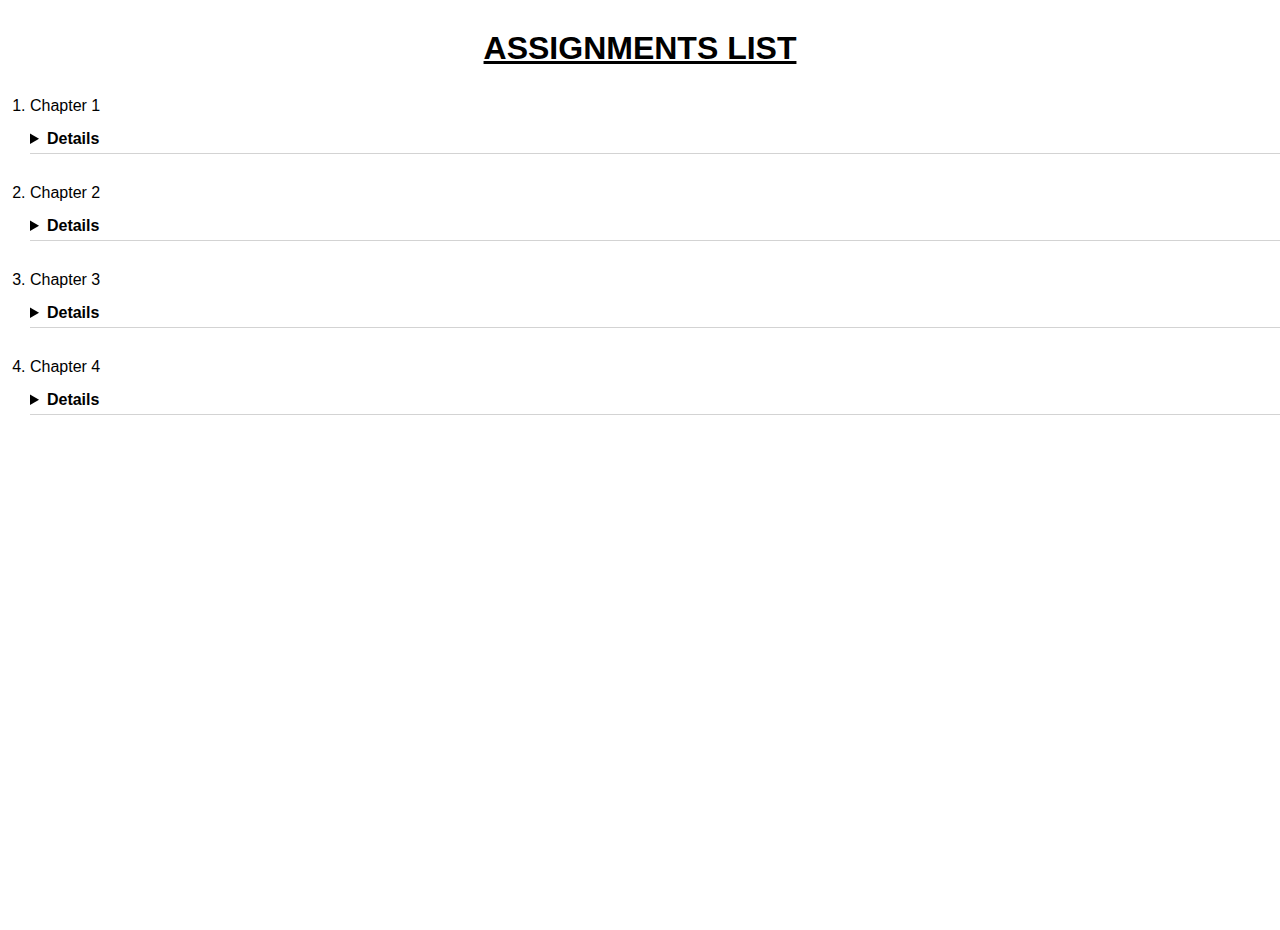
<file: index.html>
<!DOCTYPE html>
<html lang="en">

<head>
    <meta charset="UTF-8">
    <meta name="viewport" content="width=device-width, initial-scale=1.0">
    <title>Assignments List</title>
    <link rel="stylesheet" href="style.css">
</head>

<body>

    <h1>ASSIGNMENTS LIST</h1>

    <div>
        <ol>
            <li><a href="./Chapter 1/index.html">Chapter 1</a></li>
            <details>
                <p><strong style="color: rgb(44, 44, 211);">alert()</strong>
                    is a bulit-in-function in JS. It display a dialog box with some information and OK button.
                </p>
            </details>
            <li><a href="./Chapter 2/index.html">Chapter 2</a></li>
            <details>
                <p><strong style="color: rgb(44, 44, 211);">Variables</strong>
                    are used to store any kind of data in JS.
                    <br>
                    We can make variables using <strong style="color: rgb(44, 44, 211);">var</strong> Keyword.
                </p>
            </details>
            <li><a href="./Chapter 3/index.html">Chapter 3</a></li>
            <details>
                <p><strong style="color: rgb(44, 44, 211);">Rules of naming or declaring a variable</strong>
                <ol>
                    <li>variable should must be start from <b>letter , _ , $</b> .</li>
                    <li>variables declarations are case sensitive.</li>
                    <li>variables names should not be JS keywords.</li>
                </ol>
                </p>
            </details>
            <li><a href="./Chapter 4/index.html">Chapter 4</a></li>
            <details>
                <p><strong style="color: rgb(44, 44, 211);">var for strings</strong>
                    In this chapter we will learn about string data type in JS and how we can store it in a variable.
                </p>
            </details>
        </ol>
    </div>

</body>

</html>
</file>
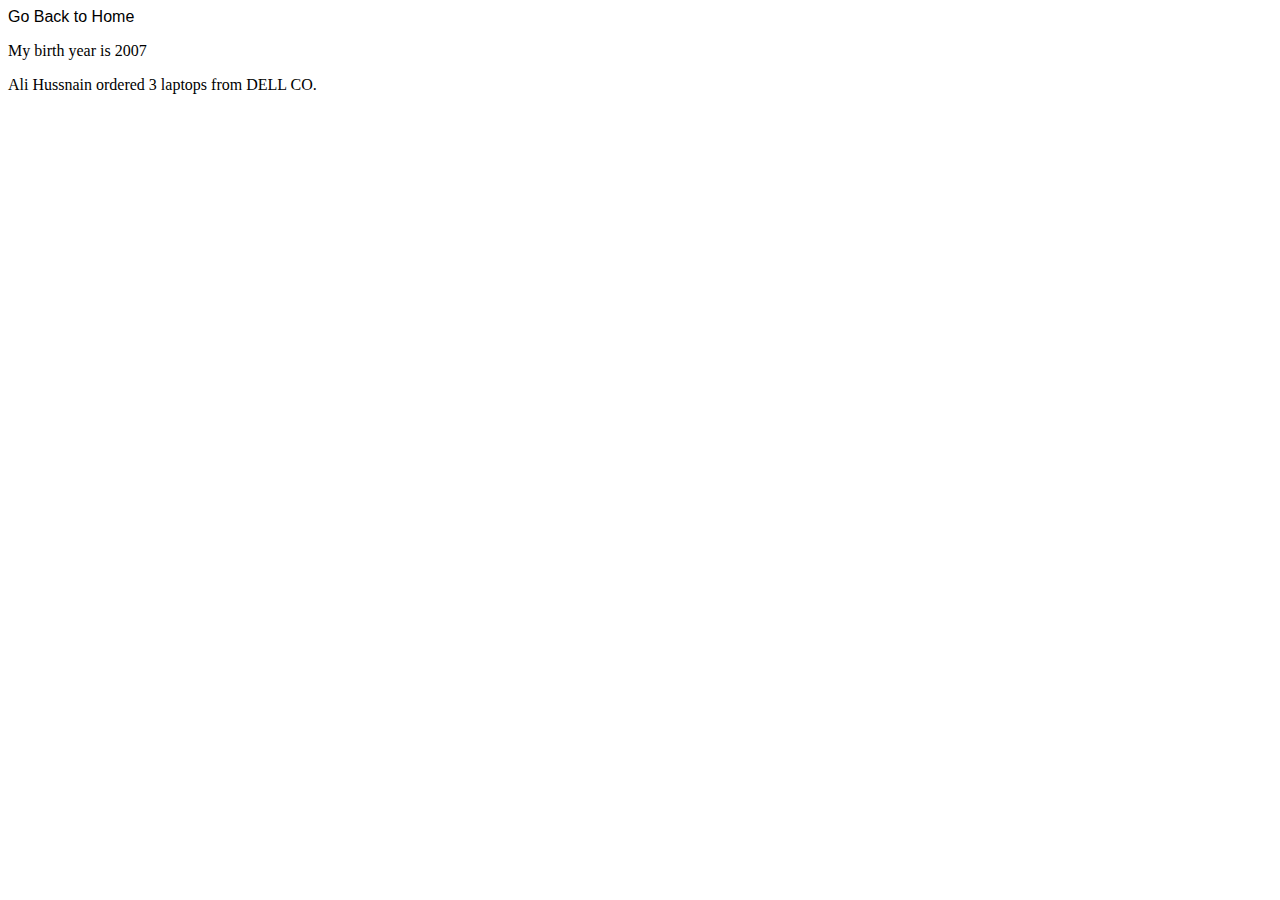
<file: Chapter 2/index.html>
<!DOCTYPE html>
<html lang="en">

<head>
    <meta charset="UTF-8">
    <meta name="viewport" content="width=device-width, initial-scale=1.0">
    <title>Chapter 2</title>
    <style>
        a {
            font-family: Arial, Helvetica, sans-serif;
            text-decoration: none;
            color: black;
        }

        a:hover {
            text-decoration: underline;
        }
    </style>
</head>

<body>

    <a href="../index.html">Go Back to Home</a>

    <script src="./script.js"></script>
</body>

</html>
</file>
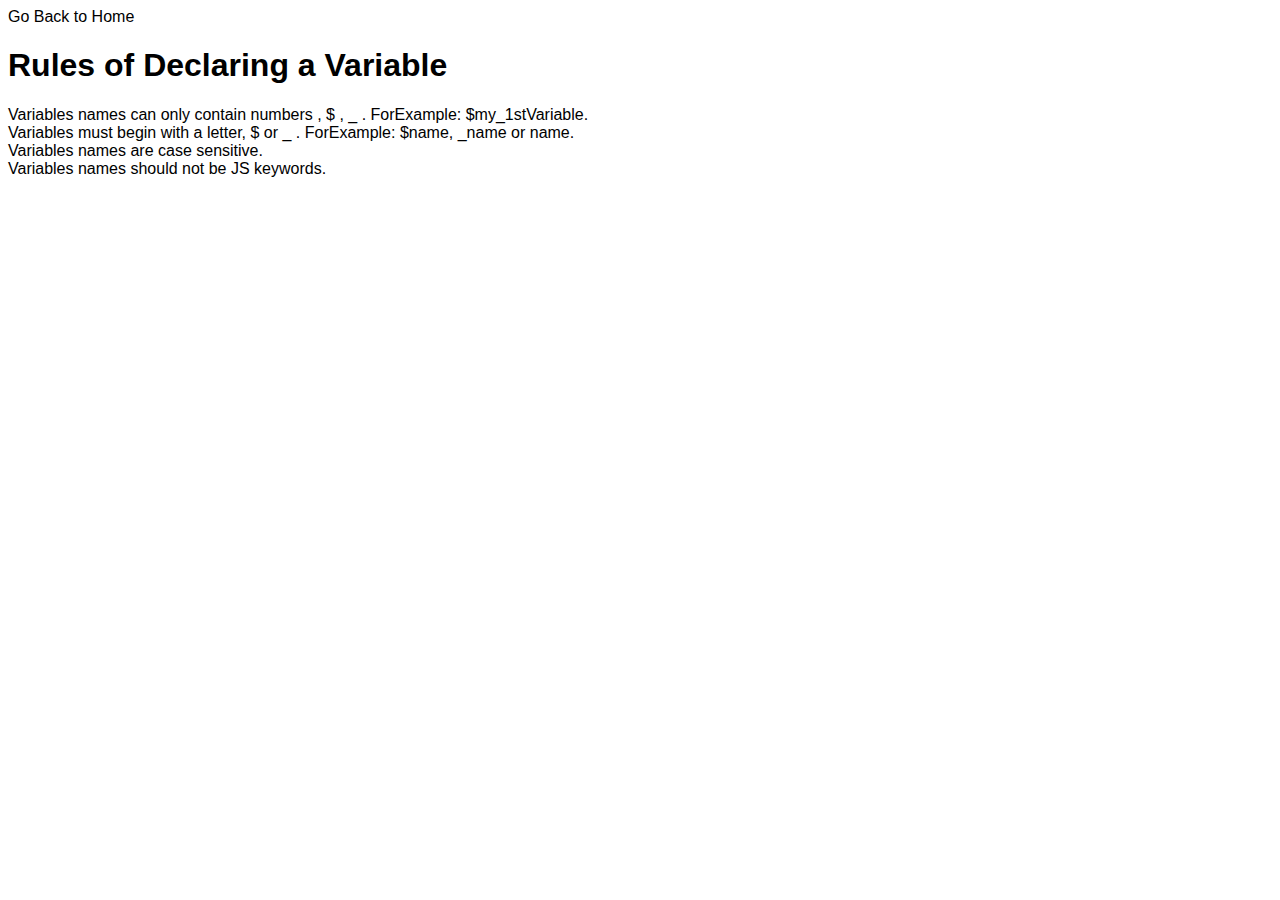
<file: Chapter 3/index.html>
<!DOCTYPE html>
<html lang="en">

<head>
    <meta charset="UTF-8">
    <meta name="viewport" content="width=device-width, initial-scale=1.0">
    <title>Chapter 3</title>
    <style>
        * {
            font-family: Arial, Helvetica, sans-serif;
            text-decoration: none;
            color: black;
        }

        a:hover {
            text-decoration: underline;
        }
    </style>
</head>

<body>

    <a href="../index.html">Go Back to Home</a>

    <h1>Rules of Declaring a Variable</h1>

    <script src="./script.js"></script>
</body>

</html>
</file>
<file: style.css>
* {
    margin: 0;
    padding: 0;
    box-sizing: border-box;
    font-family: Arial, Helvetica, sans-serif;
}

html,
body {
    width: 100%;
    height: 100%;
}

h1 {
    text-align: center;
    margin: 30px 0px;
    text-decoration: underline;
}

ol {
    display: flex;
    flex-direction: column;
    gap: 15px;
    margin-left: 30px;
}

details {
    cursor: pointer;
    font-weight: 600;
    margin-bottom: 15px;
    padding-bottom: 5px;
    border-bottom: 1px solid lightgray;
}

details ol {
    font-weight: normal;
}

details p {
    cursor: default;
    font-weight: normal;
    margin: 10px 0px;
    text-align: justify;
}

ol li a {
    text-decoration: none;
    color: black;
}

ol li a:hover {
    text-decoration: underline;
}
</file>
